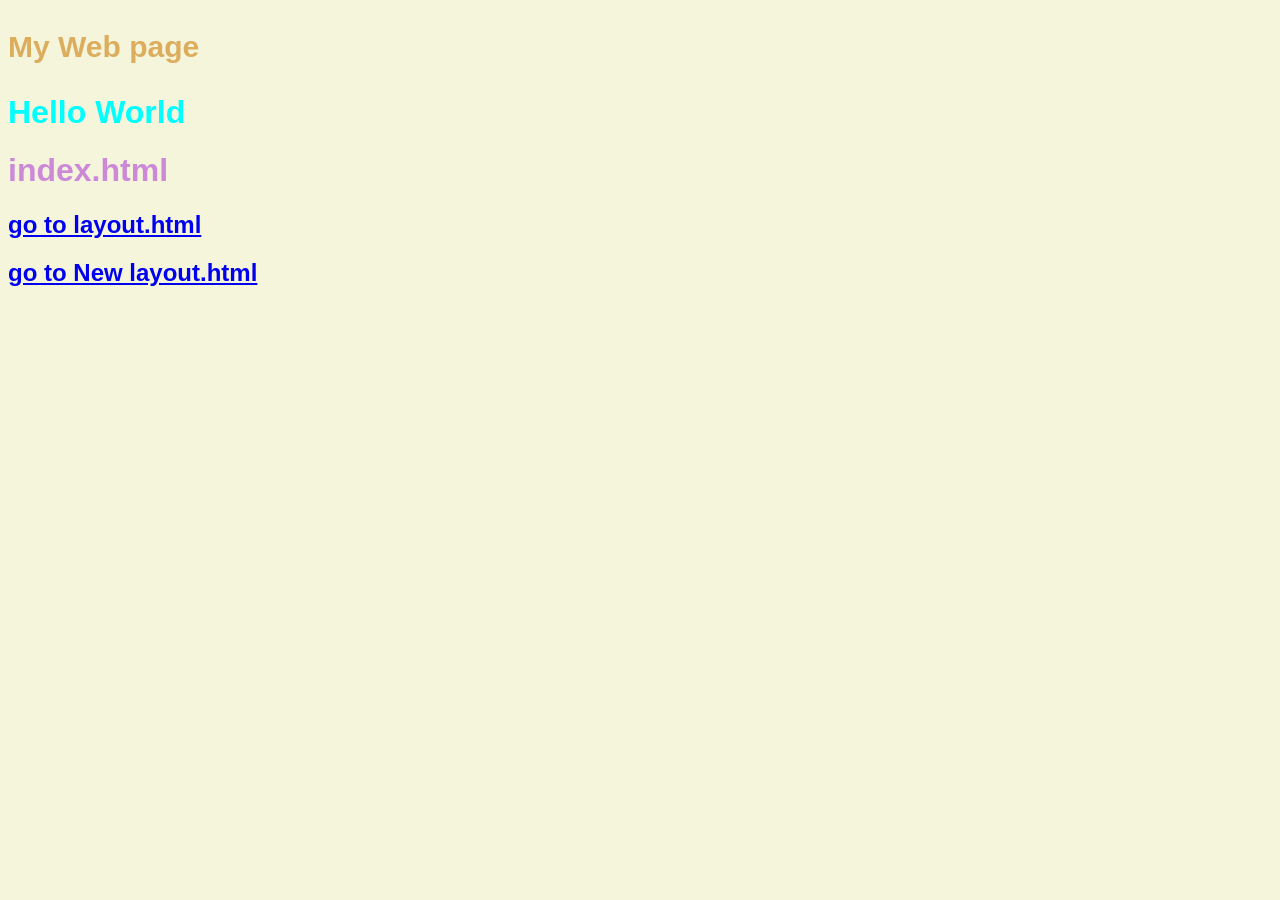
<file: index.html>
<!DOCTYPE html>
<html lang="en">
<head>
    <meta charset="UTF-8">
    <meta name="viewport" content="width=device-width, initial-scale=1.0">
    <title>index</title>
    <style>
        h1{
            color: #cc89d8;
        }
        h3{
            color: #dbad5d;
            font-size: 30px;
        }
    </style>
    <link rel="stylesheet" href="styles.css">
</head>
<body>
    <h3>My Web page</h3>
    <h1 style="color: aqua;">Hello World</h1>
    <h1>index.html</h1>
    <a href="layout.html"><h2>go to layout.html</h2></a>
    <a href="newlayout.html"><h2>go to New layout.html</h2></a>
</body>
</html>
</file>
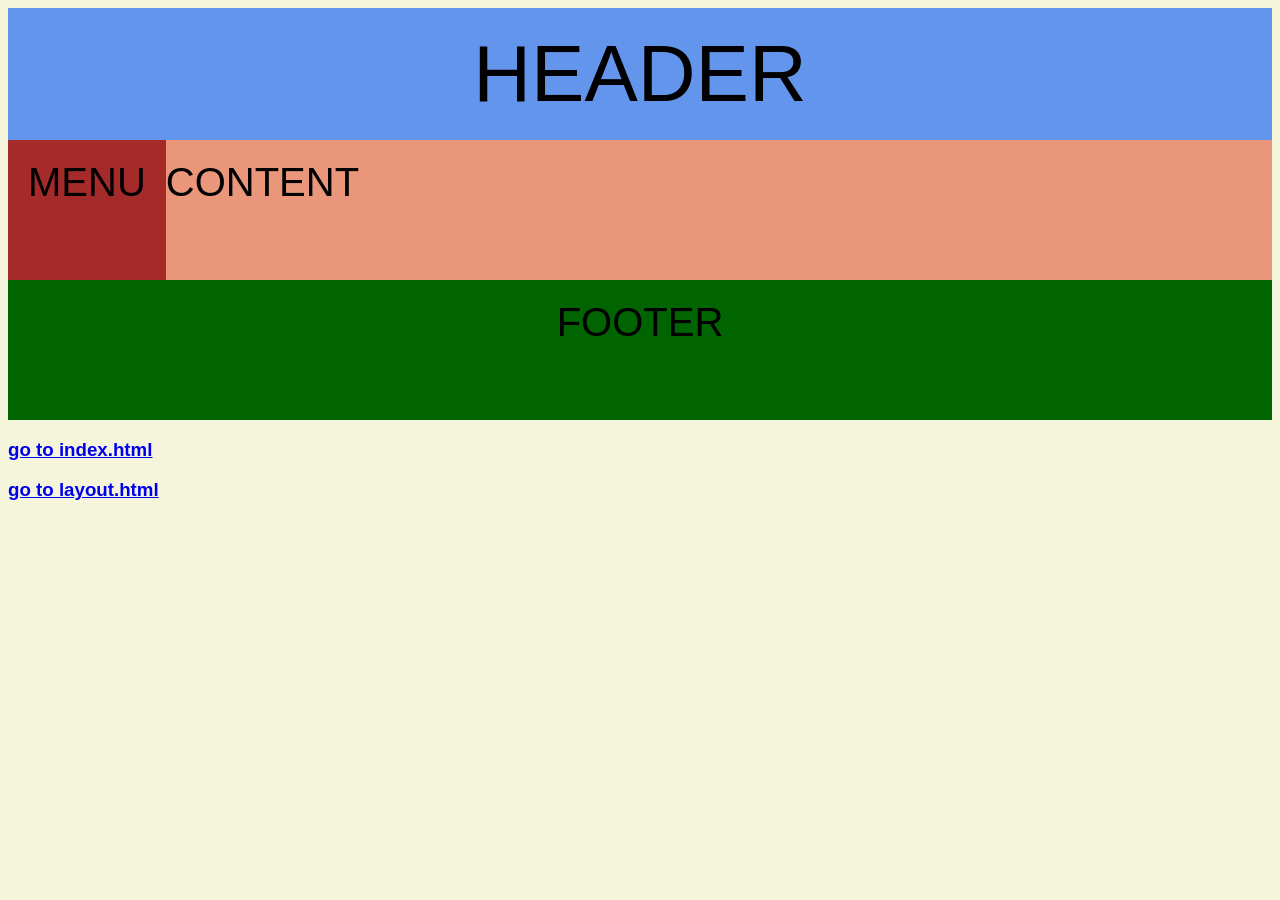
<file: newlayout.html>
<!DOCTYPE html>
<html lang="en">
<head>
    <meta charset="UTF-8">
    <meta name="viewport" content="width=device-width, initial-scale=1.0">
    <title>New layout</title>
    <link rel="stylesheet" href="styles.css">
</head>
<body>
    <header>HEADER</header>
    <nav>MENU</nav>
    <article>CONTENT
        <table>
            
        </table>
    </article>
    <footer>FOOTER</footer>
    <a href="index.html"><h3>go to index.html</h3></a>
    <a href="layout.html"><h3>go to layout.html</h3></a>
</body>
</html>
</file>
<file: styles.css>
body{
    background-color: beige;
    font-family: Arial, Helvetica, sans-serif;
}
header{
    background-color: cornflowerblue;
    font-size: 80px;
    padding: 20px;
    text-align: center;
}
nav{
    background-color: brown;
    float: left;
    font-size: 40px;
    height: 100px;
    padding: 20px;
}
article{
    background-color: darksalmon;
    padding: 20px;
    font-size: 40px;
    height: 100px;
}
footer{
    background-color: darkgreen;
    height: 100px;
    font-size: 40px;
    padding: 20px;
    text-align: center;
}

@media (max-width=600px){
    nav , article{
        width: 100%;
        height: auto;
    }
    header{
        font-size: 60px;
    }
}
</file>
